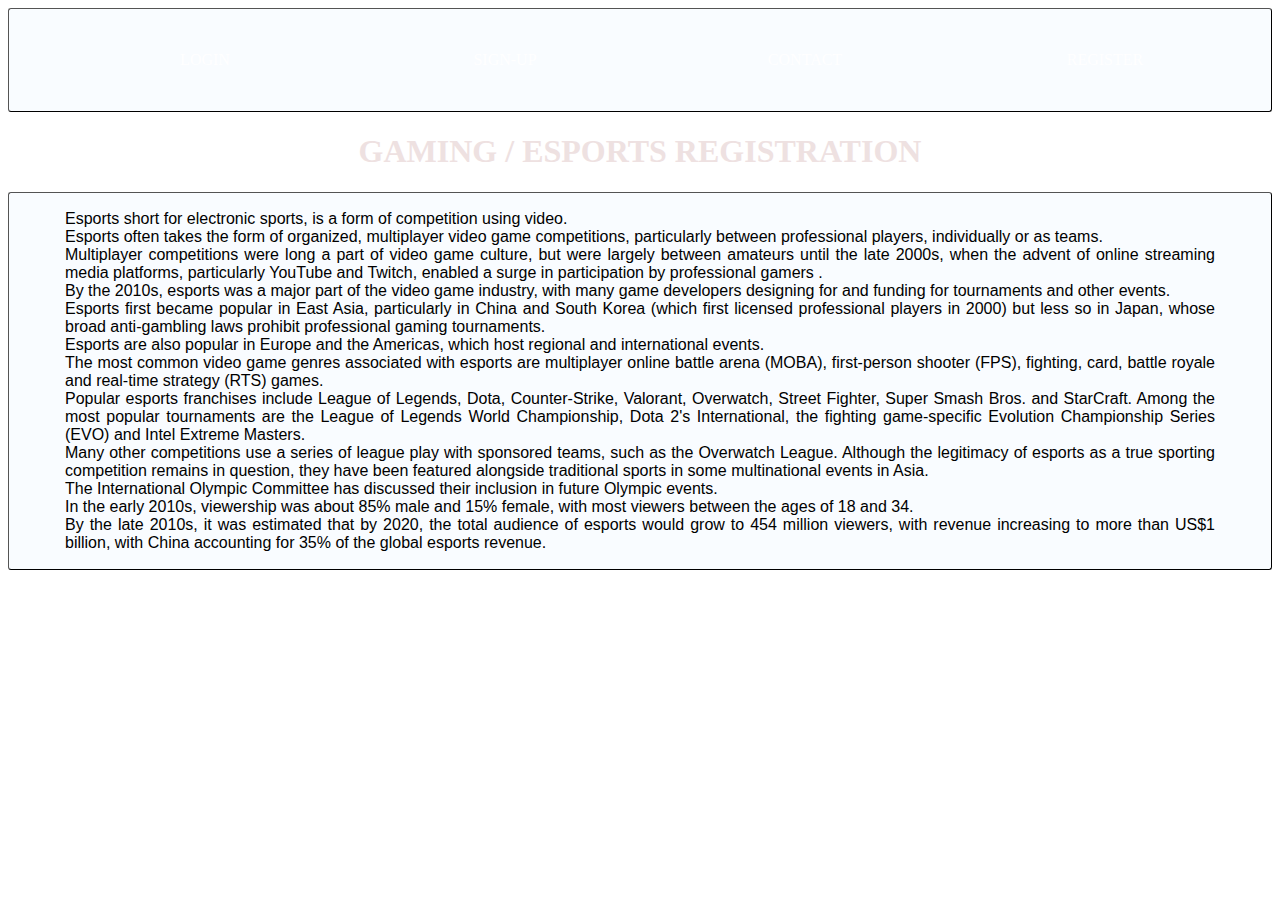
<file: index.html>
<!DOCTYPE html>
<html lang="en">
<head>
    <meta charset="UTF-8">
    <meta name="viewport" content="width=device-width, initial-scale=1.0">
    <title>gaming registration form</title>
    <link rel="stylesheet" href="homepage.css">
    <link  href="./project/css/bootstrap.min.css">
    
</head>
<body >
    <div class="outbox">
    <ul>
        <li><a href="web1.html">LOGIN</li></a>
        <li><a href="web_signup.html">SIGN-UP</li></a>
        <li><a href="contact.html">CONTACT</li></a>
        <li><a href="register.html">REGISTER</li></a>
    </ul>
    </div>
   
        <h1 class="topic">GAMING / ESPORTS REGISTRATION</h1>
    
</body>
<body>
    <div class="paraout">
        <p class="para">Esports  short for electronic sports, is a form of competition using video. <br>
             Esports often takes the form of organized, multiplayer video game competitions, particularly between professional players, individually or as teams. <br>

            Multiplayer competitions were long a part of video game culture, but were largely between amateurs until the late 2000s, when the advent of online streaming media platforms, particularly YouTube and Twitch, enabled a surge in participation by professional gamers . <br>
             By the 2010s, esports was a major part of the video game industry, with many game developers designing for and funding for tournaments and other events. <br>
            
            Esports first became popular in East Asia, particularly in China and South Korea (which first licensed professional players in 2000) but less so in Japan, whose broad anti-gambling laws prohibit professional gaming tournaments. <br>
             Esports are also popular in Europe and the Americas, which host regional and international events. <br>
            
            The most common video game genres associated with esports are multiplayer online battle arena (MOBA), first-person shooter (FPS), fighting, card, battle royale and real-time strategy (RTS) games. <br>
            Popular esports franchises include League of Legends, Dota, Counter-Strike, Valorant, Overwatch, Street Fighter, Super Smash Bros. and StarCraft. Among the most popular tournaments are the League of Legends World Championship, Dota 2's International, the fighting game-specific Evolution Championship Series (EVO) and Intel Extreme Masters. <br>
             Many other competitions use a series of league play with sponsored teams, such as the Overwatch League. Although the legitimacy of esports as a true sporting competition remains in question, they have been featured alongside traditional sports in some multinational events in Asia. <br>
             The International Olympic Committee has discussed their inclusion in future Olympic events. <br>
            
            In the early 2010s, viewership was about 85% male and 15% female, with most viewers between the ages of 18 and 34. <br>
             By the late 2010s, it was estimated that by 2020, the total audience of esports would grow to 454 million viewers, with revenue increasing to more than US$1 billion, with China accounting for 35% of the global esports revenue. <br></p>
    </div>
    <script src="./project/js/bootstrap.min.js"></script>
    <script src="./project/js/jquery.min.js"></script>
</body>
</html>
</file>
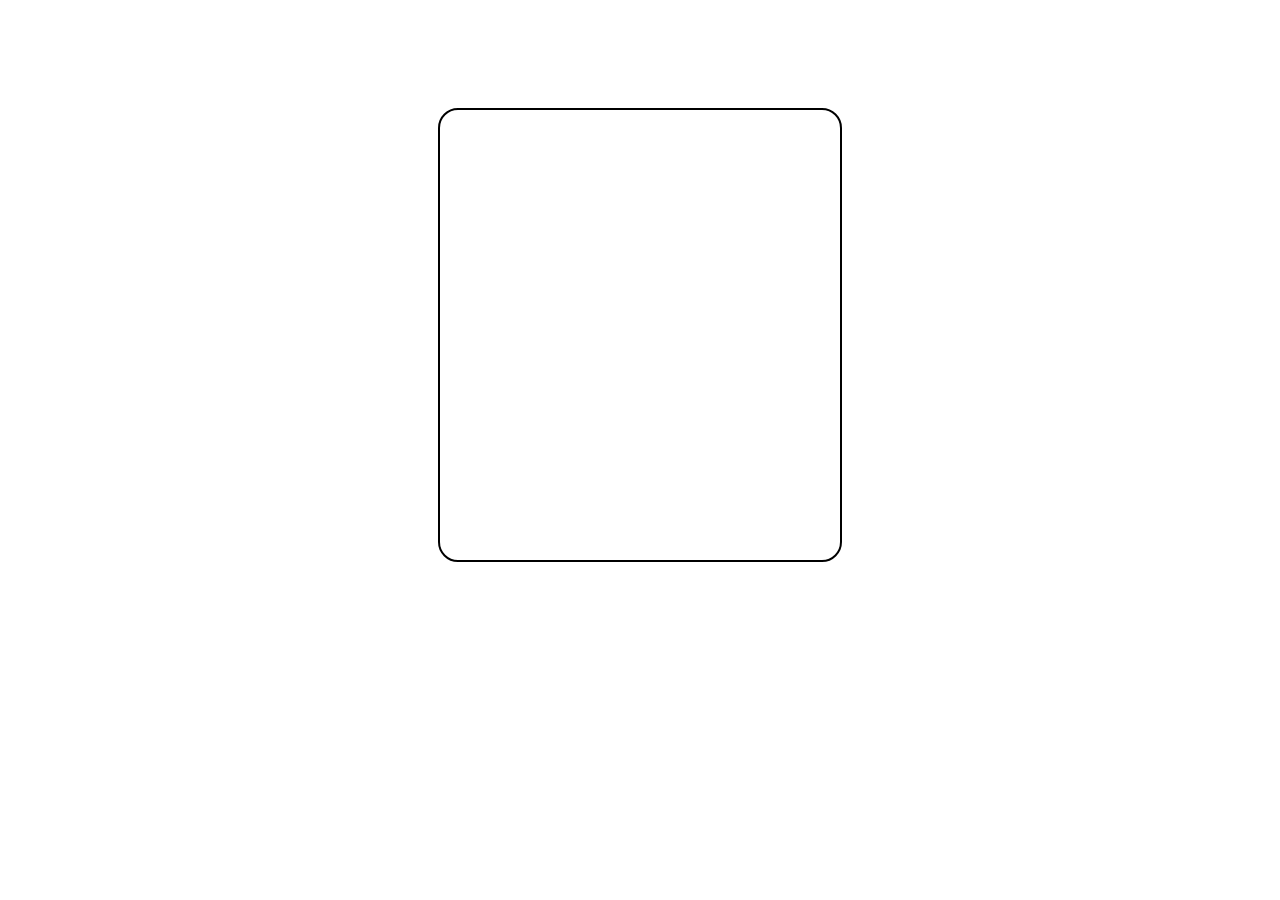
<file: contact.html>
<!DOCTYPE html>
<html lang="en">
<head>
    <meta charset="UTF-8">
    <meta name="viewport" content="width=device-width, initial-scale=1.0">
    <title>contact details</title>
    <link rel="stylesheet" href="contact.css">
</head>
<body class="outter">
   <div class="outbox">
   <h3>CONTACT DETAILS</h3><br><br>
   <div>
   
    <ul>
        <li><a href="https://Wa.me/+916385233472">Whatsapp</li></a>
        <li><a href="https://www.instagram.com/guhan.insta/">Instagram</li></a>
        <li><a href="#">Discord</li></a>
        <li><a href="https://jawaharlogesh60@gmail.com">Email</li></a>
    </ul>

    </div>
</body>
</html>
</file>
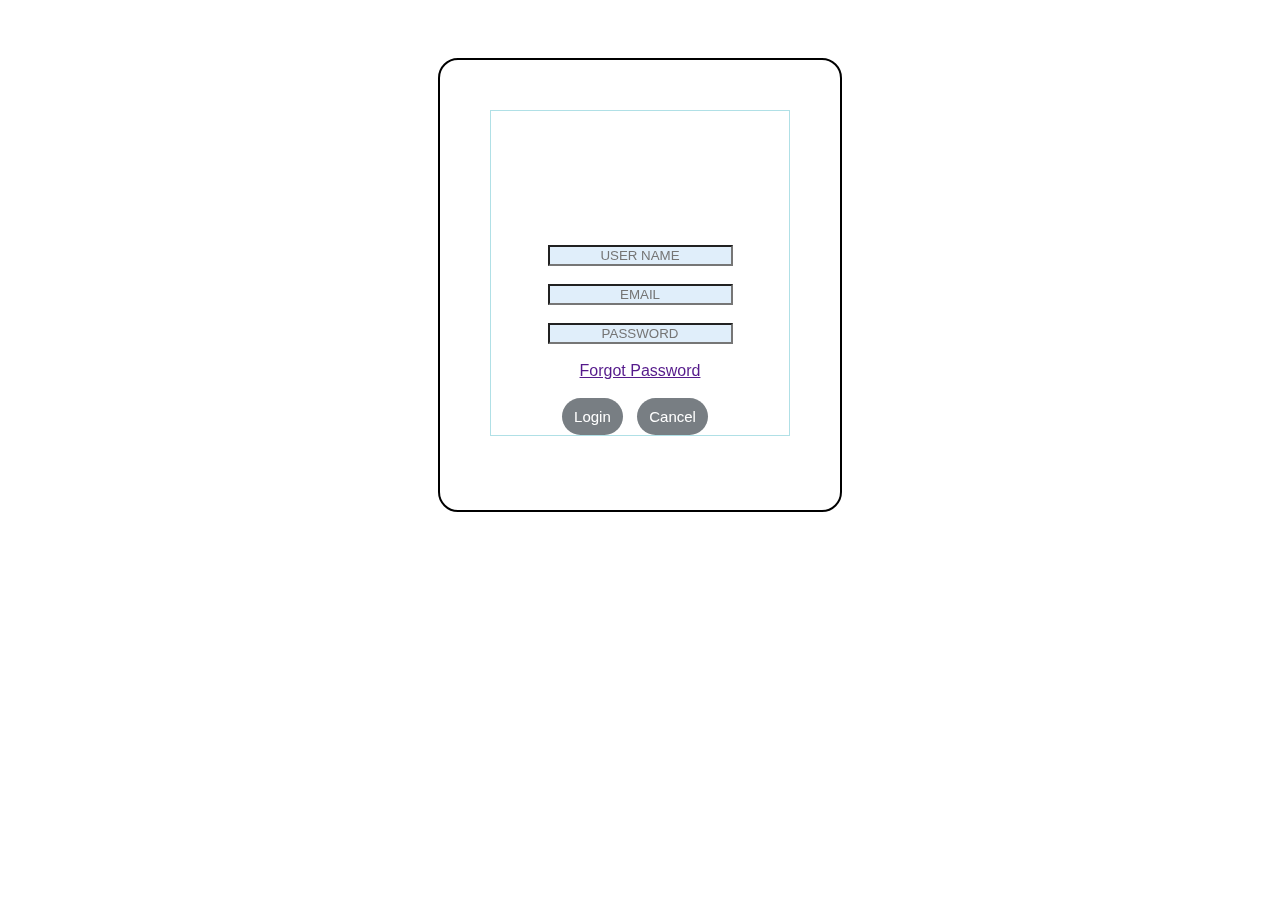
<file: web1.html>
<!DOCTYPE html>
<html lang="en">
<head>
    <meta charset="UTF-8">
    <meta name="viewport" content="width=device-width, initial-scale=1.0">
    <title>Login Page</title>
    <link rel="stylesheet" href="web1.css">
</head>
<body class="outter">
    <div class="box">
        <div class="textbox">
            <h1 class="topic">SIGN IN</h1><br><br><br>
            <form action="#" method="post" class="form" onsubmit="return validateForm()">
                <input class="text" type="name" placeholder="USER NAME">
                <br>
                <br>
                <input class="text" type="email" placeholder="EMAIL">
                <br>
                <br>
                <input class="text" type="password" placeholder="PASSWORD">
                <br><br>
                <a href="">Forgot Password</a><br><br>
                <button>Login</button>
                <button>Cancel</button>
            </form>
        </div>
    </div>

    <script>
        function validateForm() {
            const userNameInput = document.querySelector('input[type="name"]');
            const emailInput = document.querySelector('input[type="email"]');
            const passwordInput = document.querySelector('input[type="password"]');

            if (!userNameInput.value || !emailInput.value || !passwordInput.value) {
                alert("Please fill in all fields.");
                return false; // Prevent form submission
            }

            // Additional validation logic can be added here if needed

            return true; // Allow form submission
        }
    </script>
</body>
</html>
</file>
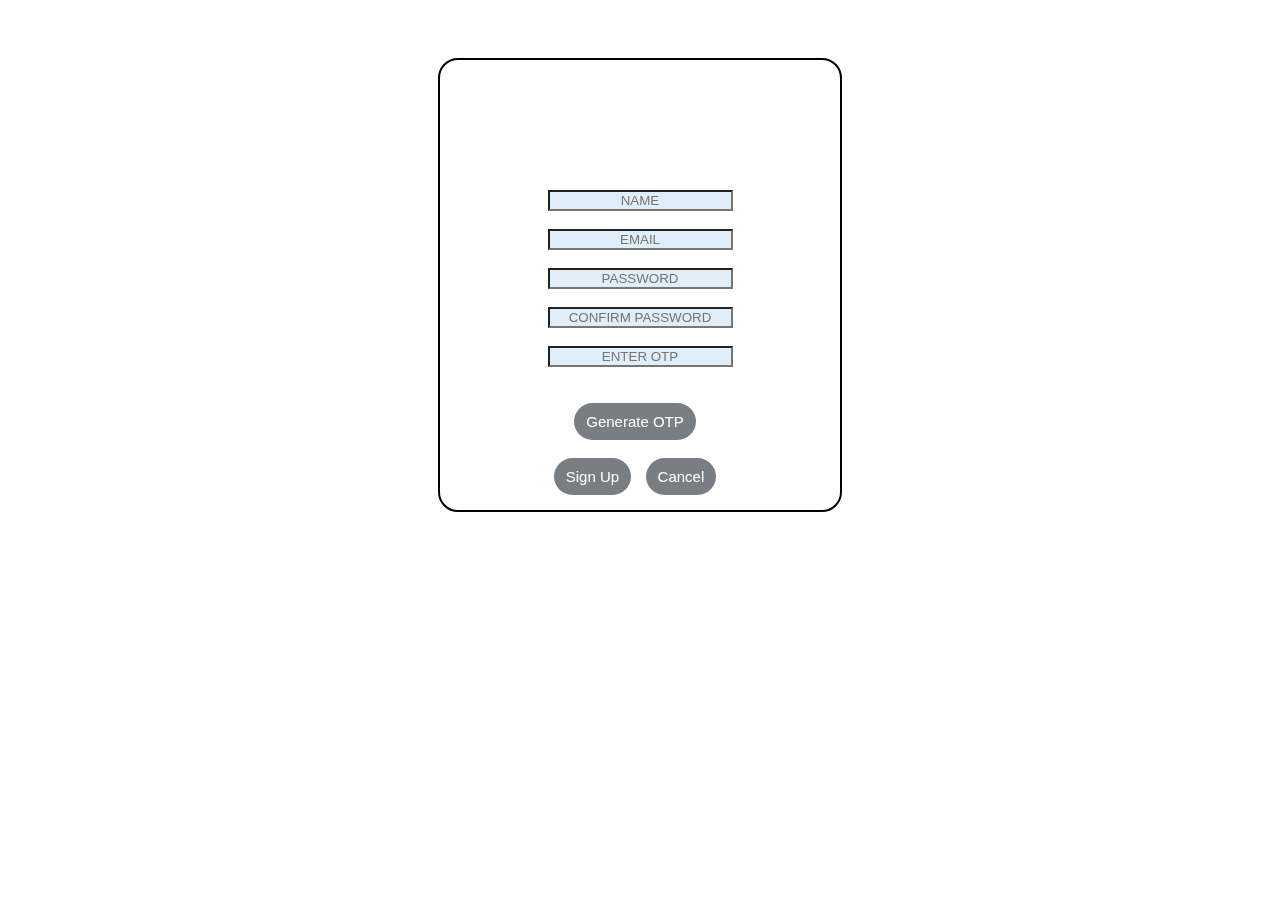
<file: web_signup.html>
<!DOCTYPE html>
<html lang="en">
<head>
    <meta charset="UTF-8">
    <meta name="viewport" content="width=device-width, initial-scale=1.0">
    <title>Signup Page</title>
    <link rel="stylesheet" href="websignup.css">
    <style>
        /* Add custom styles for buttons */
        .box button {
            padding: 10px 12px;
            font-size: 15px;
            background-color: #787e83;
            color: #ffffff;
            border: none;
            cursor: pointer;
            margin-right: 10px;
            border-radius: 20px;
        }

        .box button:hover {
            background-color: #9d04ef;
        }
    </style>
</head>
<body class="outter">
    <div class="box">
        <h1 class="topic">SIGN UP</h1><br><br>
        
        <!-- User registration fields -->
        <input class="text" type="text" placeholder="NAME" id="userName">
        <br><br>
       
        <input class="text" type="email" placeholder="EMAIL" id="userEmail">
        <br><br>
       
        <input class="text" type="password" placeholder="PASSWORD" id="userPassword">
        <br><br>
       
        <input class="text" type="password" placeholder="CONFIRM PASSWORD" id="confirmPassword">
        <br><br>
       
        <!-- OTP input field -->
        <input class="text" type="text" placeholder="ENTER OTP" id="userOTP">
        <br><br><br>
        
        <!-- Generate OTP button -->
        <button onclick="generateOTP()">Generate OTP</button><br><br>
        
        <!-- Sign Up button -->
        <button onclick="verifyOTP()">Sign Up</button>
        
        <!-- Cancel button -->
        <button>Cancel</button>
    </div>

    <script>
        function generateOTP() {
            // Call your server-side API to generate OTP and send it via email
            // For demonstration purposes, let's assume the generated OTP is "123456"
            const generatedOtp = "123456";
            document.querySelector("#userOTP").value = generatedOtp;
        }

        function verifyOTP() {
            const userName = document.querySelector("#userName").value;
            const userEmail = document.querySelector("#userEmail").value;
            const userPassword = document.querySelector("#userPassword").value;
            const confirmPassword = document.querySelector("#confirmPassword").value;
            const enteredOtp = document.querySelector("#userOTP").value;
            const hardcodedOtp = "123456"; // Replace with your actual OTP value

            if (!userName || !userEmail || !userPassword || !confirmPassword) {
                alert("Please fill in all fields.");
                return;
            }

            if (enteredOtp === hardcodedOtp) {
                alert("OTP verification successful! User registered.");
                // You can redirect the user to another page or perform other actions here
            } else {
                alert("Invalid OTP. Please try again.");
            }
        }
    </script>
</body>
</html>
</file>
<file: homepage.css>
div{
    

   padding: 1px 6px;
    border: 1px outset buttonborder;
    border-radius: 3px;
    color: buttontext;
   background-color: rgba(240, 248, 255, 0.403);
    text-decoration: none;
    background-blend-mode: multiply;

}
ul{
    text-align: center;
}
ul{
    display: flex;
    list-style: none;
    color: black;

}
ul li{
    width: 250px;
    margin: 25px;
    padding: 0px;
}
body{
    background-image:url(https://i0.wp.com/wallpapercave.com/wp/wp7203920.jpg);
    background-size: cover;
    background-attachment: fixed;
   
    
}
.topic{
    color: rgb(238, 225, 225);
    text-align: center;
    
}
.para{

   text-align: justify;
   font-family: 'Gill Sans', 'Gill Sans MT', Calibri, 'Trebuchet MS', sans-serif;
   align-content: end;
   padding-left: 50px;
   padding-right: 50px;
   color:black;
}
.paraout{
    text-align: right;
}
li a {
    text-decoration: none;
    color:white; 
}
</file>
<file: contact.css>
ul{
    display:fixed;
    list-style: circle;
    color: white;
	align-content:center;
	align-items:center;
	text-align:center;
	 font-family:  Arial;

}
ul li{
    width: 25px;
    margin: 25px;
    padding: 0px;
	
}
.outbox{
    justify-content: center;
    justify-items: center;
    align-items: center;
    align-content: center;
    background-color:transparent;
    backdrop-filter: blur(10px);
    border-radius: 20px;
    border: 2px solid black;
    height: 450px;
    width: 400px;
}
.outter{
	 
    align-items: center;
    align-content: center;
}
h3{
	text-align:center;
	font-family: 'Gill Sans', 'Gill Sans MT';
	color:white;
}
body{
	background-size: cover;
    justify-content: center;
    justify-items: center;
    align-items: center;
    align-content: center;
    display: flex;
	padding-top:100px;
	background-image:url("https://images.pexels.com/photos/3165335/pexels-photo-3165335.jpeg?auto=compress&cs=tinysrgb&w=1260&h=750&dpr=1");
    background-attachment: fixed;
}
 div {
    text-align: center;
}
ul {
    list-style-type: none;
    padding-left: 130px;
}
li a {
    text-decoration: none;
    color:white; 
}
</file>
<file: web1.css>
div{
    border: 1px solid powderblue;
    margin: 50px;
    text-align: center;
    
    font-family: Arial, Helvetica, sans-serif;



}
.topic{
    text-align: center;
    
    color: white;
    font-family: Verdana, Geneva, Tahoma, sans-serif;
   
  
    
   
    
}
.outter{
background-image: url(https://newdigitalage.co/wp-content/uploads/2022/06/iStock-1334436084.jpg);
background-size: cover;
background-attachment: fixed;
justify-content: center;
    justify-items: center;
    align-items: center;
    align-content: center;
    display: flex;




}

.text{
    text-align: center;
    background-color: rgba(22, 127, 219, 0.133);
    
}
.textbox{
    justify-content: center;
    justify-items: center;
    align-items: center;
    align-content: center;
  
    }
.box{
    background-color:transparent;
    backdrop-filter: blur(10px);
    border-radius: 20px;
    border: 2px solid black;
    height: 450px;
    width: 400px;
   
   
  
}
.box button {
    padding: 10px 12px;
    font-size: 15px;
    background-color: #787e83;
    color: #ffffff;
    border: none;
    cursor: pointer;
    margin-right: 10px;
    border-radius: 20px;
}

.box button:hover {
    background-color: #9d04ef;
}
</file>
<file: websignup.css>
div{
    border: 1px solid powderblue;
    margin: 50px;
    text-align: center;
    color: black;
    font-family: Arial, Helvetica, sans-serif;

}
.topic{
    text-align: center;
    color: white;
    font-family: Verdana, Geneva, Tahoma, sans-serif;
   text-shadow: 50px;
   
    
}
.outter{
    
  background-image: url("https://images.pexels.com/photos/735911/pexels-photo-735911.jpeg?auto=compress&cs=tinysrgb&w=1260&h=750&dpr=1");
    background-size: cover;
    background-attachment: fixed;
    justify-content: center;
    justify-items: center;
    align-items: center;
    align-content: center;
    display: flex;
    
    
}
.text{
    text-align: center;
    background-color: rgba(22, 127, 219, 0.133);
    color: white;
}
.button{
    padding: 24px;
}
.box{
    justify-content: center;
    justify-items: center;
    align-items: center;
    align-content: center;
    background-color:transparent;
    backdrop-filter: blur(10px);
    border-radius: 20px;
    border: 2px solid black;
    height: 450px;
    width: 400px;
}
</file>
